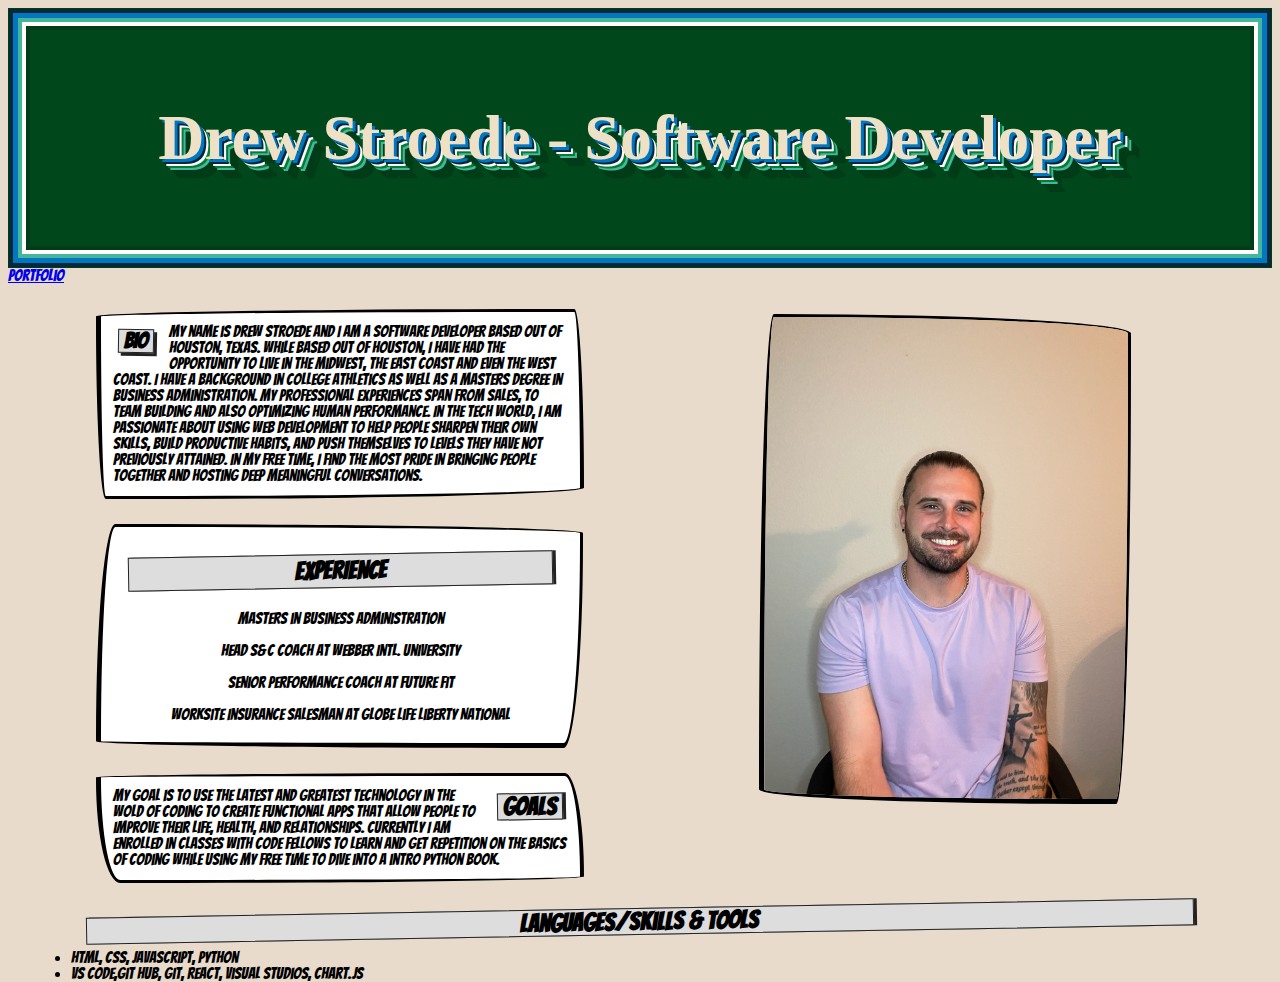
<file: index.html>
<!DOCTYPE html>
<html lang="en">
<head>
    <meta charset="UTF-8">
    <meta http-equiv="X-UA-Compatible" content="IE=edge">
    <meta name="viewport" content="width=device-width, initial-scale=1.0">
    <title>Code 201 Lab 2</title>
    <link href="css/reset.css" rel="stylesheet" type="text/css" />
    <link href="css/style.css" rel="stylesheet" type="text/css" />
    <script src="js/app.js" defer> </script>
    <link rel="preconnect" href="https://fonts.googleapis.com"> 
<link rel="preconnect" href="https://fonts.gstatic.com" crossorigin> 
<link href="https://fonts.googleapis.com/css2?family=Bangers&display=swap" rel="stylesheet">
</head>
<body>    
    <header>
    <h1>Drew Stroede - Software Developer</h1>
    <nav>
        <a href="portfolio.html">Portfolio</a>
    </nav>
</header>

<main>
    <figure>
        <img src="img/Headshot.png" alt="Picture of Me by Ellie">
    </figure>
<article class="bio">

       <h2 class="comicLeft">BIO</h2>
       <p>
       My name is Drew Stroede and I am a software developer based out of 
       Houston, Texas. While based out of Houston, I have had the opportunity to live in the midwest, the east coast and even the west coast. I have a background in college athletics as well as a masters degree in business administration. My professional experiences span from sales, to team building and also optimizing human performance.
       In the tech world, I am passionate about using web development to help people sharpen their own skills, build productive habits, and push themselves to levels they have not previously attained. 
       In my free time, I find the most pride in bringing people together and hosting deep meaningful conversations.
       </p> 
</article>
<article class="experience">
        <h2 class="comicCenter">EXPERIENCE</h2>
        <p>
        <ul>
            <li>Masters in Business Administration</li>
            <li>Head S&C Coach at Webber Intl. University</li>
            <li>Senior Performance Coach at Future Fit </li>
            <li>Worksite Insurance Salesman at Globe Life Liberty National</li>
        </ul>
         </p>
   
</article>
 <article class="goals">
        <h2 class="comicRight">GOALS</h2>
        <p>
        My goal is to use the latest and greatest technology in the wold of coding to create functional apps that allow people to improve their life, health, and relationships. Currently I am enrolled in classes with Code Fellows to learn and get repetition on the basics of coding while using my free time to dive into a intro python book.
        </p>
</article>
<article class="skills">
    
        <h2 class="comicCenter"> Languages/Skills & Tools</h2>
        <p>
                <li>HTML, CSS, JavaScript, Python </li>
                <li>VS Code,Git Hub, Git,  React, Visual Studios, Chart.Js </li>

            </ol>
        </p> 

</article>

</main>

</body>
</html>
</file>
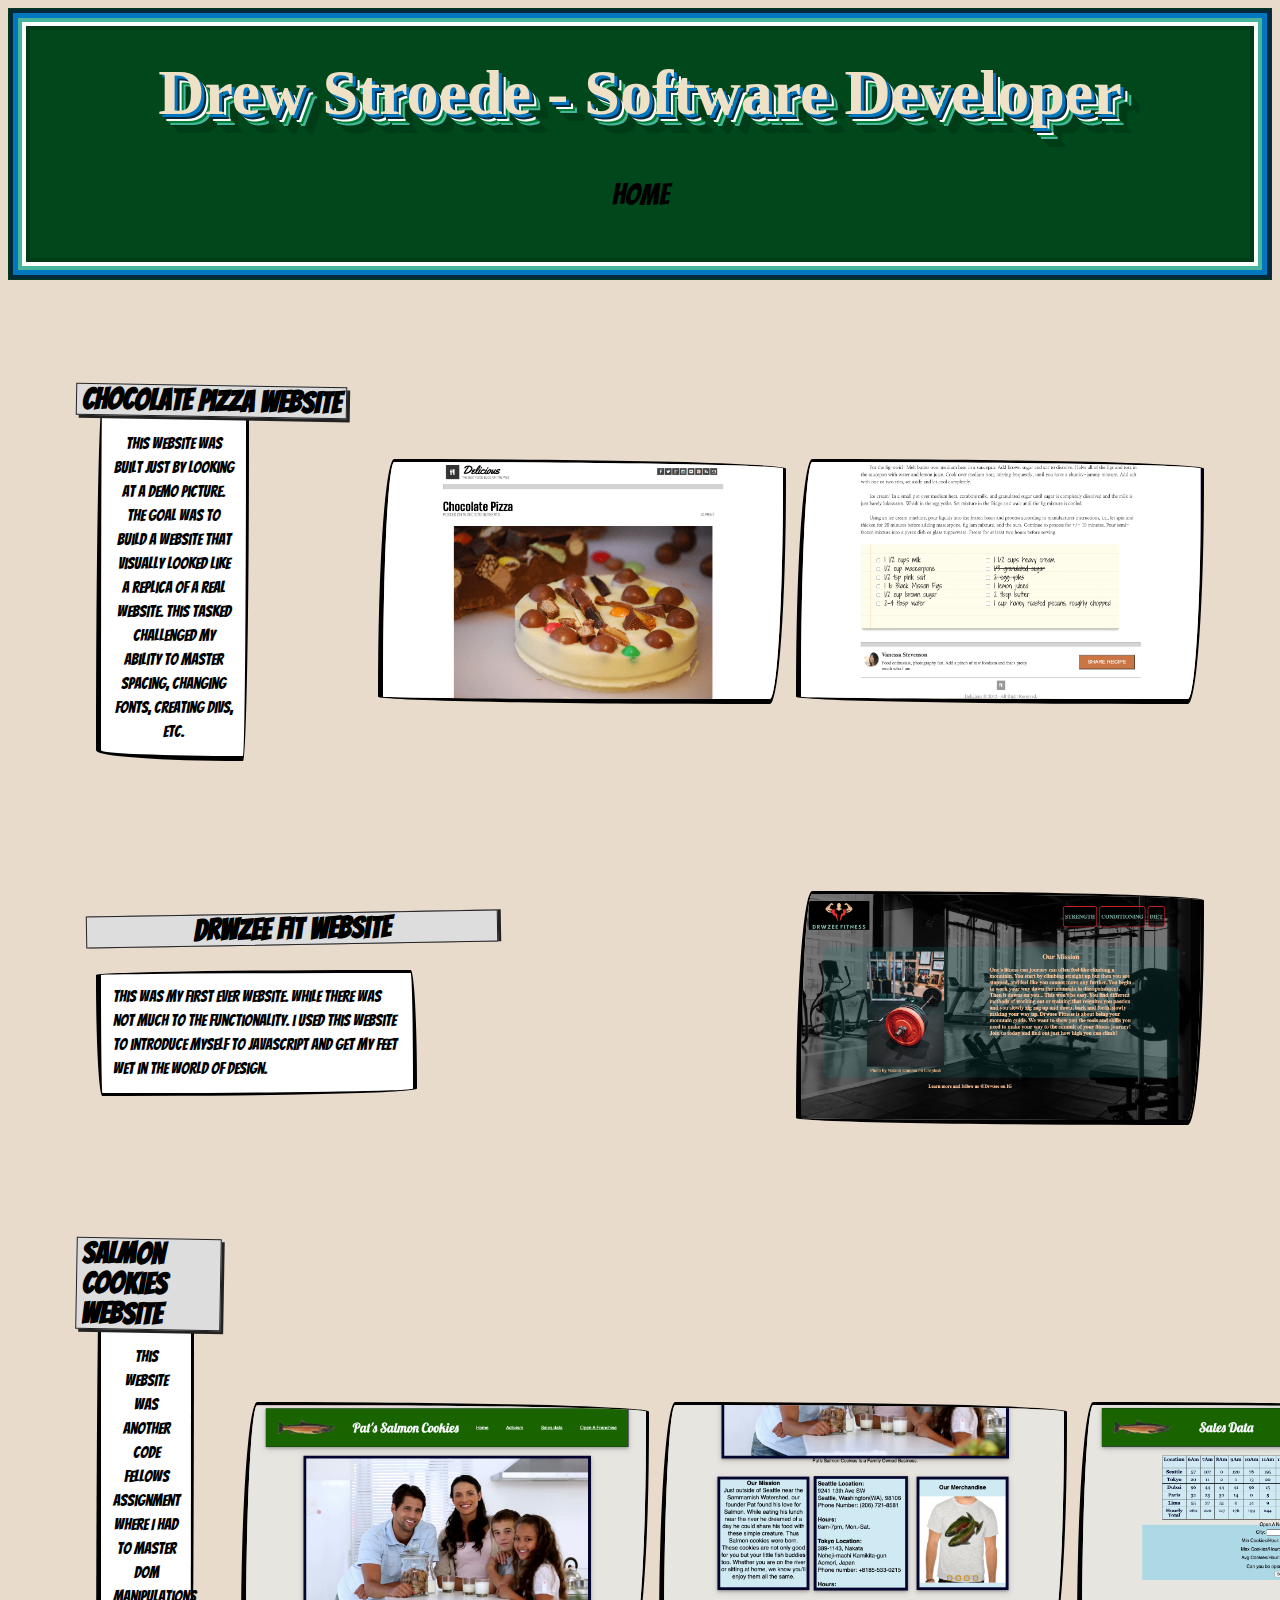
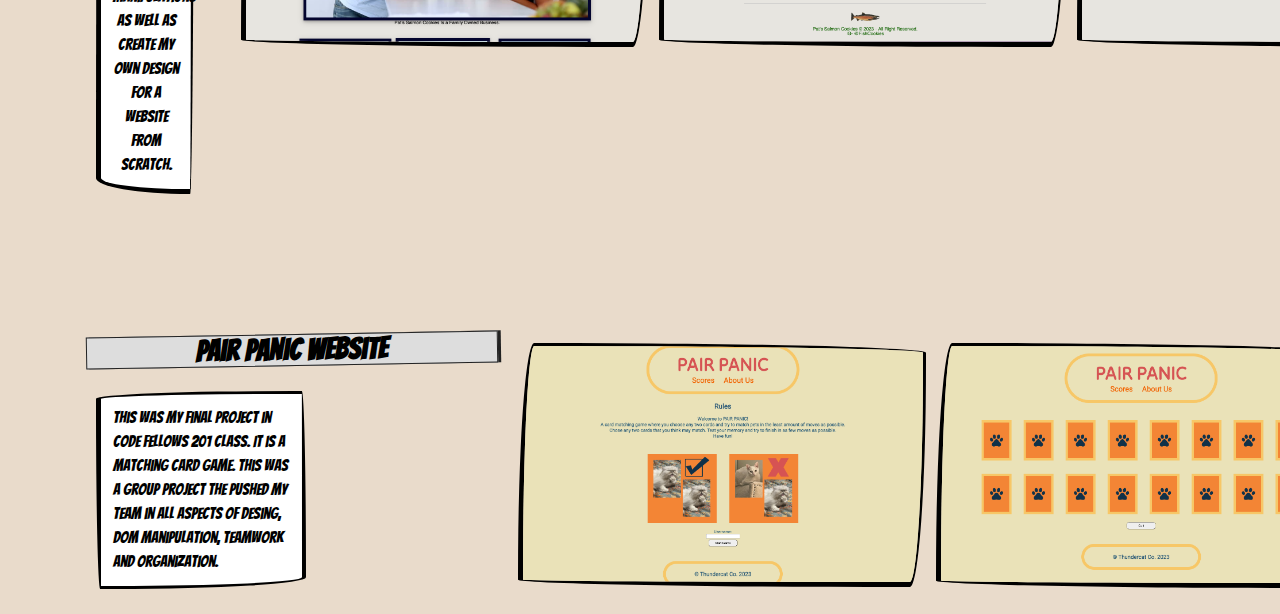
<file: portfolio.html>
<!DOCTYPE html>
<html lang="en">
<head>
    <meta charset="UTF-8">
    <meta http-equiv="X-UA-Compatible" content="IE=edge">
    <meta name="viewport" content="width=device-width, initial-scale=1.0">
    <title>Code 201 Lab 2</title>
    <link href="css/reset.css" rel="stylesheet" type="text/css" />
    <link href="css/styletwo.css" rel="stylesheet" type="text/css" />
    <script src="js/app.js" defer> </script>
    <link rel="preconnect" href="https://fonts.googleapis.com"> 
<link rel="preconnect" href="https://fonts.gstatic.com" crossorigin> 
<link href="https://fonts.googleapis.com/css2?family=Bangers&display=swap" rel="stylesheet">
</head>
<body>    <header>
    <h1>Drew Stroede - Software Developer</h1>
    <nav>
        <a href="index.html">Home</a>
    </nav>
</header>

<main>


    <section id="Bannersingle">
        <div id="comicStyle">
        <h2 class="comicLeft"><a href="https://dstroede.github.io/chocolate-pizza/">Chocolate Pizza Website</a></h2>
            <p class="shiftRight">
                This website was built just by looking at a demo picture. The goal was to build a website that visually looked like a replica of a real website. This tasked challenged my ability to master spacing, changing fonts, creating divs, etc.
             </p> 
        </div>
        <div> <img src="img/ChocoPizza.png" alt="replica website"></div>
        <div> <img src="img/ChocoList.png" alt="functional list pic"></div>
    </section>


    <section id="Bannersingle">
        <div id="comicStyle">
         <h2 class="comicCenter"><a href=" https://dstroede.github.io/hello-world/">Drwzee Fit Website</a></h2>
            <p class="shiftLeft">
             This was my first ever website. While there was not much to the functionality. i used this website to introduce myself to JavaScript and get my feet wet in the world of design.
             </p> 
         </div>
        <div> <img src="img/DrwzeeFit.png" alt="replica website"></div>
     </section>


    <section id="Banner">
        <div id="comicStyle">
            <h2 class="comicLeft"> <a href="https://dstroede.github.io/cookie-stand/">Salmon Cookies Website</a></h2>
            <p class="shiftRight">
            This website was another Code Fellows assignment where I had to master DOM manipulations as well as create my own design for a website from scratch.
            </p>
        </div>
        <div> <img src="img/Samcook.png" alt="Salmon Cookies Web Home Page"></div>
        <div> <img src="img/SamcookBanner.png" alt="Salmon Cookies Banner"></div>
        <div> <img src="img/SamcookData.png" alt="Salmon cookies Data Sheet"></div>
    </section>


    <section id="Banner">
        <div id="comicStyle">
             <h2 class="comicCenter"> <a href="https://thundercat-co.github.io/pair-panic/"> Pair Panic Website</a></h2>
                 <p class="shiftLeft">
                 This was my final project in Code Fellows 201 Class. It is a matching card game. This was a group project the pushed my team in all aspects of desing, DOM manipulation, teamwork and organization.
                </p> 
        </div>
        <div> <img src="img/Pairhome.png" alt="Pic of Pair Panic Website"></div>
         <div> <img src="img/Pairgame.png" alt="Pic of Pair Panic Score Board"></div>
         <div> <img src="img/Pairscores.png" alt="Pic of Pair Panic Creators"></div>
    </section>

</main>

</body>
</html>
</file>
<file: css/style.css>
html {
    height: 100%;
    width: 100%;
}
Body {   
    font-family: 'bangers';
    src: url(https://fonts.googleapis.com/css?family=Bangers);
    font-weight: normal;
    font-style: normal;
    background-color: rgb(233, 219, 203);
    
}
h1{
        font-size: 4rem;
      text-align: center;
    height:auto;
    line-height: 20vh;
      color: #EEE1C6;
      background: #00471B;
      padding: 40px;
      box-shadow:
        inset #003c17 0 0 0 1px,
        inset #052939 0 0 0 5px,  
        inset #0077C0 0 0 0 10px, 
        inset #46b59b 0 0 0 14px, 
        inset #ffffff 0 0 0 18px, 
        inset #003c17 0 0 0 22px;
        /* inspiration from https://freefrontend.com/css-border-examples/*/
         font-family: 'Niconne', cursive;
      font-weight: 700;
    text-shadow: 3px 3px 0px #0077C0, 
                5px 5px 0px #052939, 
                7px 7px 0px white, 
                9px 9px 0px #017e31, 
                11px 11px 0px #46b59b, 
                13px 13px 0px #003c17, 
                15px 15px 0px #003c17, 
                17px 17px 0px #003c17, 
                19px 19px 0px #003c17;
}
/* insipration from https://codepen.io/TajShireen/pen/abzmoRE */
main {
width: 90%;
margin: auto;
}
.bio {
    margin:25px;
    padding:12px;
    width:40%;
    height:auto;
    background:#fff;
    border: solid black;
    border-color: black;
    /*make it look like a comic book*/
    border-width: 3px 4px 3px 5px;
    border-radius:95% 2% 92% 2%/4% 95% 6% 95%;
    
      }
 .experience {
    margin:25px;
    padding:12px;
    width:40%;
    text-align: center;
    line-height: 2rem;
    height:auto;
    background:#fff;
    border: solid black;
    border-color: black;
    border-width: 3px 3px 5px 5px;
    border-radius:4% 95% 4% 95%/95% 4% 92% 3%;

 }
.goals {
    margin:25px;
    padding:12px;
    width:40%;
    height:auto;
    background:#fff;
    border: solid black;
    border-color: black;
    /*make it look like a comic book from https://codepen.io/mp/pen/kBEeKw*/
    border-width: 3px 4px 3px 5px;
    border-radius:95% 4% 92% 5%/4% 95% 6% 95%;

}
.topTen {
    margin:25px;
    padding:12px;
    width:40%;
    height:50px;
    text-align: center;
    background:#fff;
    border: solid black;
    border-color: black;
    border-width: 3px 3px 5px 5px;
    border-radius:4% 95% 4% 95%/95% 4% 92% 3%;
    transition: 1s all;
}
ol{
    opacity:0;
    transition: 1s all;
}
ol:hover{
    font-size: 30px;
    opacity:100;
    line-height: 5vh;
}
.topTen:hover{
height: 550px;
opacity: 100;
}
.comicLeft {
    transform: rotate(1deg);
    margin:5px 15px 15px 5px ;
    padding:0 5px;
    float: left;
    font-family: 'Bangers', cursive ;
    font-size: 22px;
    background-color: #ddd;
    border:1px solid #222;
    box-shadow:3px 3px 0 #222;
}
.comicRight {

    transform: rotate(-1deg);
    margin:5px 5px 15px 15px;
    padding:0 5px;
    float: right;
    font-family: 'Bangers', cursive;
    font-size: 25px;
    background-color:#ddd;
    border: 1px solid #222;
    box-shadow:3px 0 #222;
}
.comicCenter {

    transform: rotate(-1deg);
    margin:15px 15px 15px 15px;
    padding:0 5px;
    text-align: center;
    font-family: 'Bangers', cursive;
    font-size: 25px;
    color: black;
    background-color:#ddd;
    border: 1px solid #222;
    box-shadow:3px 0 #222;
}
figure{
    float:right;
    width: 40%;
    margin: auto;
    padding:0px;
}
figure img{
    height: Auto;
    width: 80%;
    margin: 5px;
    border: solid black;
    border-color: black;
    border-width: 3px 3px 5px 5px;
    border-radius:4% 95% 4% 95%/95% 4% 92% 3%;
}
article* {
    display:inline-block;
    vertical-align: top;
    margin: auto;
    padding:0px;
}
</file>
<file: css/styletwo.css>
html {
    height: 100%;
    width: 100%;
}
Body {   
    font-family: 'bangers';
    /*src: url(https://fonts.googleapis.com/css?family=Bangers); */
    font-weight: normal;
    font-style: normal;
    background-color: rgb(233, 219, 203);
    
}
header{
        font-size: 4rem;
      text-align: center;
    height:auto;
    line-height: 10vh;
      color: #EEE1C6;
      background: #00471B;
      padding: 40px;
      box-shadow:
        inset #003c17 0 0 0 1px,
        inset #052939 0 0 0 5px,  
        inset #0077C0 0 0 0 10px, 
        inset #46b59b 0 0 0 14px, 
        inset #ffffff 0 0 0 18px, 
        inset #003c17 0 0 0 22px;
        /* inspiration from https://freefrontend.com/css-border-examples/*/
}
header h1{
         font-family: 'Niconne', cursive;
      font-weight: 700;
    text-shadow: 3px 3px 0px #0077C0, 
                5px 5px 0px #052939, 
                7px 7px 0px white, 
                9px 9px 0px #017e31, 
                11px 11px 0px #46b59b, 
                13px 13px 0px #003c17, 
                15px 15px 0px #003c17, 
                17px 17px 0px #003c17, 
                19px 19px 0px #003c17;
}
nav a{
    font-size: 30px;
    color: #EEE1C6
}
nav a:visited, a:link {
        text-decoration: none;

}
h2 a:visited, a:link {
    font-size: 30px;
    color: black;
    text-decoration: none;
}
/* insipration from https://codepen.io/TajShireen/pen/abzmoRE */
main {
width: 90%;
margin: auto;
}
p {
    line-height: 1.5rem;
}
h2{
    color: black;
}
#Banner {
    display: flex;
    flex-direction: row;
    justify-content: center;
    place-content: space-evenly;
    align-items: center;
    padding-top: 100px;

}
#Bannersingle {
    display: inline-flex;
    flex-direction: row;
    place-content: space-evenly;
    align-items: center;
    padding-top: 100px;

}
.shiftLeft {
    margin:25px;
    padding:12px;
    width:40%;
    height:auto;
    background:#fff;
    border: solid black;
    border-color: black;
    /*make it look like a comic book*/
    border-width: 3px 4px 3px 5px;
    border-radius:95% 2% 92% 2%/4% 95% 6% 95%;
    
      }
 .shiftRight {
    margin:25px;
    padding:12px;
    width:40%;
    text-align: center;
    height:auto;
    background:#fff;
    border: solid black;
    border-color: black;
    border-width: 3px 3px 5px 5px;
    border-radius:4% 95% 4% 95%/95% 4% 92% 3%;

 }


.comicLeft {
    transform: rotate(1deg);
    margin:5px 15px 15px 5px ;
    padding:0 5px;
    float: left;
    font-family: 'Bangers', cursive ;
    font-size: 30px;
    background-color: #ddd;
    border:1px solid #222;
    box-shadow:3px 3px 0 #222;
}

.comicCenter {

    transform: rotate(-1deg);
    margin:15px 15px 15px 15px;
    padding:0 5px;
    width: 400px;
    text-align: center;
    font-family: 'Bangers', cursive;
    font-size: 25px;
    color: black;
    background-color:#ddd;
    border: 1px solid #222;
    box-shadow:3px 0 #222;
}

img{
    height: Auto;
    width: 400px;
    margin: 5px;
    border: solid black;
    border-color: black;
    border-width: 3px 3px 5px 5px;
    border-radius:4% 95% 4% 95%/95% 4% 92% 3%;
}

.creatorContainer p {
    font-size: 20px;
    margin: 25px;
    line-height: 25px;
  }
  .creatorContainer .creator {
    display: flex;
  }
  .creatorContainer .rightCreator {
    flex-direction: row-reverse;
  }
</file>
